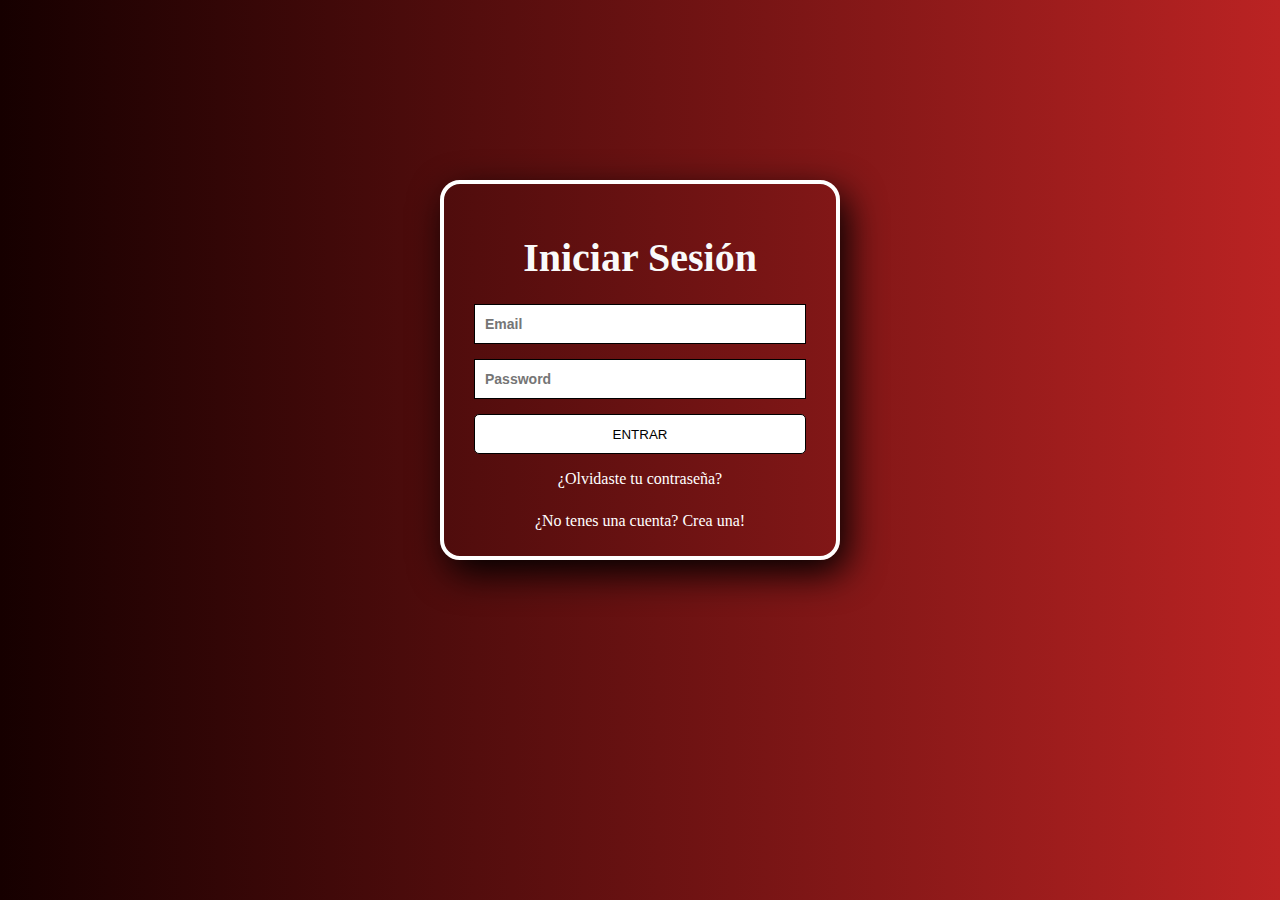
<file: login.html>
<html lang="en">
<head>
    <meta charset="UTF-8">
    <meta http-equiv="X-UA-Compatible" content="IE=edge">
    <meta name="viewport" content="width=device-width, initial-scale=1.0">
    <link rel="stylesheet" href="login.css">

    <title>Iniciar Sesión</title>
</head>
<body>
    <form class="login-form ">
    
        <h3>Iniciar Sesión</h3>
        
        <label for=""></label>
        <input class="control" type="email" name="email" placeholder="Email"/>
        
        <label for=""></label>
        <input class="control" type="password" name="password" placeholder="Password"/>
        
        <a href="./index.html"><input type="button" value="ENTRAR" class="button"></button></a>
    
        
        <p class="forgot-password">
            <a href="./forgot-password.html">¿Olvidaste tu contraseña?</a>
        </p>

        <p class="forgot-password">
            <a href="./sign-in.html"> ¿No tenes una cuenta? Crea una! </a></p>
    </form> 
</body>
</html>
</file>
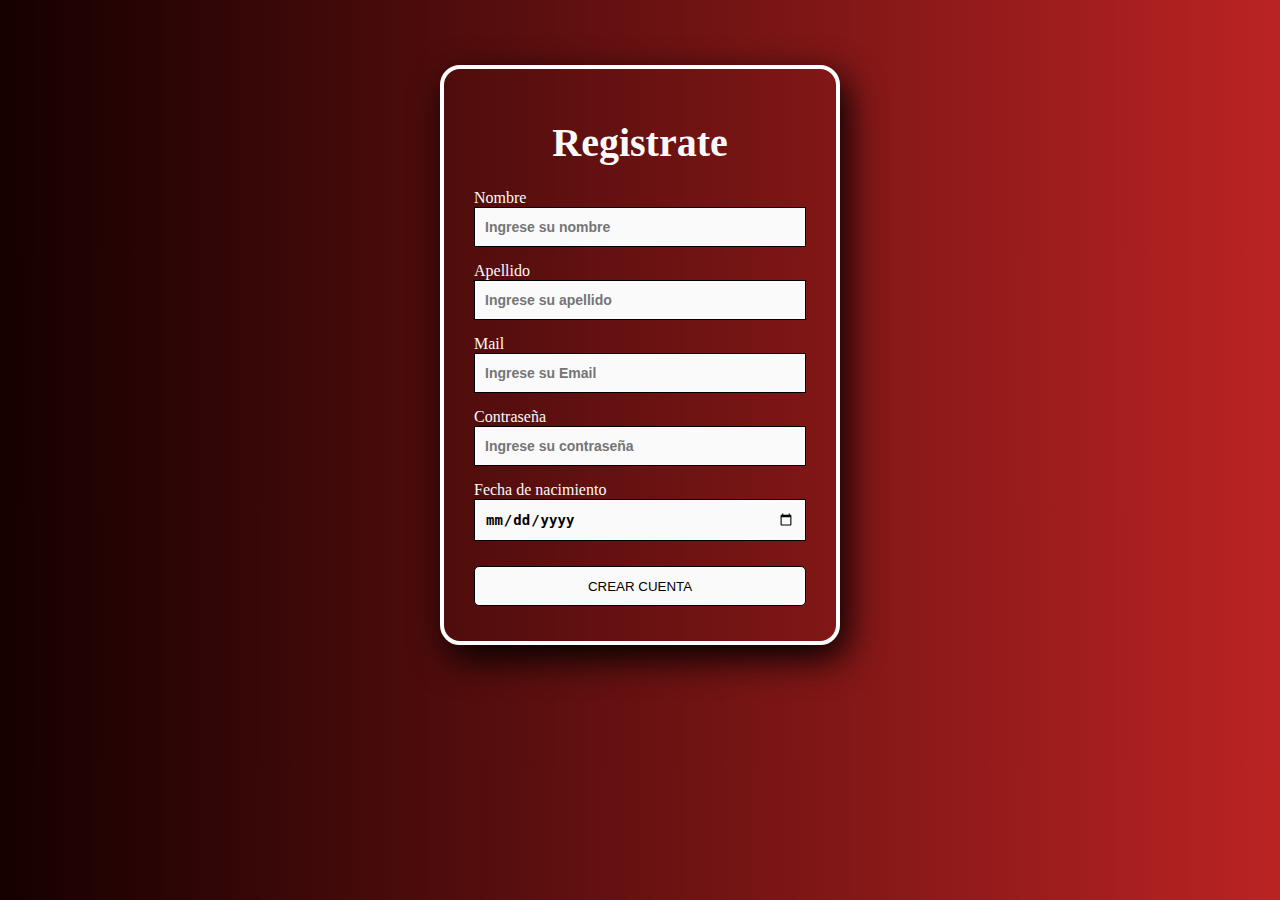
<file: sign-in.html>
<html lang="en">
<head>
    <meta charset="UTF-8">
    <meta http-equiv="X-UA-Compatible" content="IE=edge">
    <meta name="viewport" content="width=device-width, initial-scale=1.0">
    <link rel="stylesheet" href="sign-in.css">

    <title>Iniciar Sesión</title>
</head>
<body>
    
    <form class="sign-in-form ">
    
        <h3>Registrate</h3>

        <label for="">Nombre</label>
        <input class="control" type="text" name="nombre" id="" placeholder="Ingrese su nombre">

        <label for="">Apellido</label>
        <input class="control" type="text" name="apellido" id="" placeholder="Ingrese su apellido">
        
        <label for="">Mail</label>
        <input class="control" type="email" name="email" placeholder="Ingrese su Email" >
        
        <label for="">Contraseña</label>
        <input class="control" type="password" name="password" placeholder="Ingrese su contraseña">

        <label for="">Fecha de nacimiento</label>
        <input class="control" type="date" name="nacimiento" id="">
        
        <a href="./index.html"><input type="button" value="CREAR CUENTA" class="button"></button></a>

    </form> 
</body>
</html>
</file>
<file: login.css>
@import url("https://fonts.googleapis.com/css2?family=Montserrat:ital,wght@0,100;0,200;0,300;0,400;0,500;0,600;0,700;0,800;0,900;1,100;1,200;1,300;1,400;1,500;1,600;1,700;1,800;1,900&display=swap");

*{
    box-sizing: border-box;
    padding: 0;
    margin: 0;
}

html {
    scroll-behavior: smooth;
}

body {
    background: #EB5757;  /* fallback for old browsers */
    background: -webkit-linear-gradient(to right, #000000, #EB5757);  /* Chrome 10-25, Safari 5.1-6 */
    background: linear-gradient(to right, #160000, #bb2323); /*W3C, IE 10+/ Edge, Firefox 16+, Chrome 26+, Opera 12+, Safari 7+ */  
}

.login-form {
    width: 400px;
    height: 380px;
    margin: auto;
    margin-top: 180px;
    border-radius: 20px;
    box-shadow: 7px 13px 37px black;
    padding: 20px 30px;
    border: 4px solid white;
    color: #fafafa;
}

.login-form h3 {
    margin: 30px;
    text-align: center;
    height: 40px;
    margin-bottom: 30px ;
    color: #fafafa;
    font-size: 40px;
}

.control {
    width: 100%;
    border: 1px solid black;
    margin-bottom: 15px;
    padding: 11px 10px;
    background: white;
    font-size: 14px;
    font-weight: bold;
}

.button {
    width: 100%;
    height: 40px;
    background: white;
    border-radius: 5px;
    border: 1px solid black;
    margin-bottom: 16px;
}

.button:hover {
    color: #fafafa ;
    font-weight: bold;
    background-color: rgb(182, 28, 28);
    transition: .5s;
}

.login-form p{
    height: 42px;
    text-align: center;
    
}

.login-form a{
    color: white;
    text-decoration: none;
}

.login-form p :hover {
    text-decoration: underline;
    color: rgb(184, 14, 14);
}


@media screen and (max-width: 480px){
    .login-form {
        max-width: 362px;
    }
    
}
</file>
<file: sign-in.css>
@import url("https://fonts.googleapis.com/css2?family=Montserrat:ital,wght@0,100;0,200;0,300;0,400;0,500;0,600;0,700;0,800;0,900;1,100;1,200;1,300;1,400;1,500;1,600;1,700;1,800;1,900&display=swap");

*{
    box-sizing: border-box;
    padding: 0;
    margin: 0;
}

html {
    scroll-behavior: smooth;
}

body {
    background: #EB5757;  /* fallback for old browsers */
    background: -webkit-linear-gradient(to right, #000000, #EB5757);  /* Chrome 10-25, Safari 5.1-6 */
    background: linear-gradient(to right, #160000, #bb2323); /*W3C, IE 10+/ Edge, Firefox 16+, Chrome 26+, Opera 12+, Safari 7+ */  
}

.sign-in-form {
    width: 400px;
    height: 580px;
    margin: auto;
    margin-top: 65px;
    border-radius: 20px;
    box-shadow: 7px 13px 37px black;
    padding: 20px 30px;
    border: 4px solid white;
    color: #fafafa;
}

.sign-in-form h3 {
    margin: 30px;
    text-align: center;
    height: 40px;
    margin-bottom: 30px ;
    margin-bottom: 1px solid ;
    color: #fafafa;
    font-size: 40px;
}


.control {
    width: 100%;
    border: 1px solid black;
    margin-bottom: 15px;
    padding: 11px 10px;
    background: #fafafa;
    font-size: 14px;
    font-weight: bold;
}

.button {
    width: 100%;
    height: 40px;
    background: #fafafa;
    border-radius: 5px;
    border: 1px solid black;
    margin-top: 10px;
    margin-bottom: 16px;
}

.button:hover {
    color: #fafafa ;
    font-weight: bold;
    background-color: rgb(182, 28, 28);
    transition: .5s;
}


.sign-in-form a{
    color: white;
    text-decoration: none;
}

@media screen and (max-width: 480px){
    .sign-in-form {
        max-width: 362px;
    }
    
}
</file>
